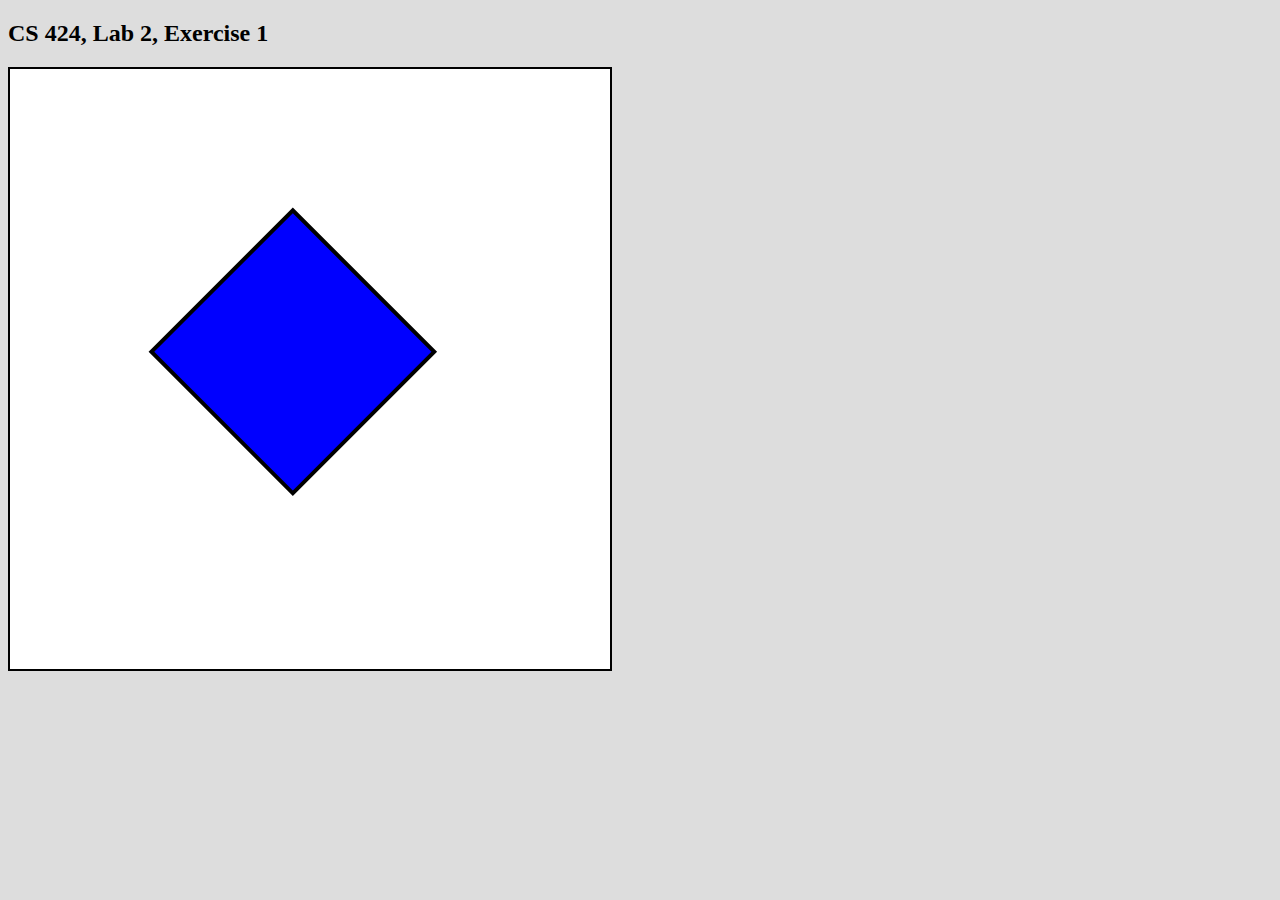
<file: lab-2/ex1/index.html>
<!DOCTYPE html>
<!-- saved from url=(0085)https://e-uczelnia.ath.bielsko.pl/pluginfile.php/33500/mod_resource/content/1/Lab2Ex1 -->
<html data-lt-installed="true">
<head>
    <meta http-equiv="Content-Type" content="text/html; charset=UTF-8">

    <title>CPSC 424, Lab 2, Exercise 1</title>
    <script src="index.js"></script>
    <link rel="stylesheet" href="styles.css">
    <link id="#chromealerabat-link" rel="stylesheet" type="text/css"
          href="chrome-extension://dacdinoicboceafielngnmjjplncljhj/content.css">
</head>
<body onload="init()">

<h2>CS 424, Lab 2, Exercise 1</h2>

<noscript>
    <!-- This message will be shown in the page if JavaScript is not available. -->
    <p>JavaScript is required to use this page.</p>
</noscript>

<div id="canvasholder">
    <canvas id="canvas" width="600" height="600">
        <!-- This message is shown on the page if the browser doesn't support the canvas element. -->
        Canvas not supported.
    </canvas>
</div>
</body>
</html>
</file>
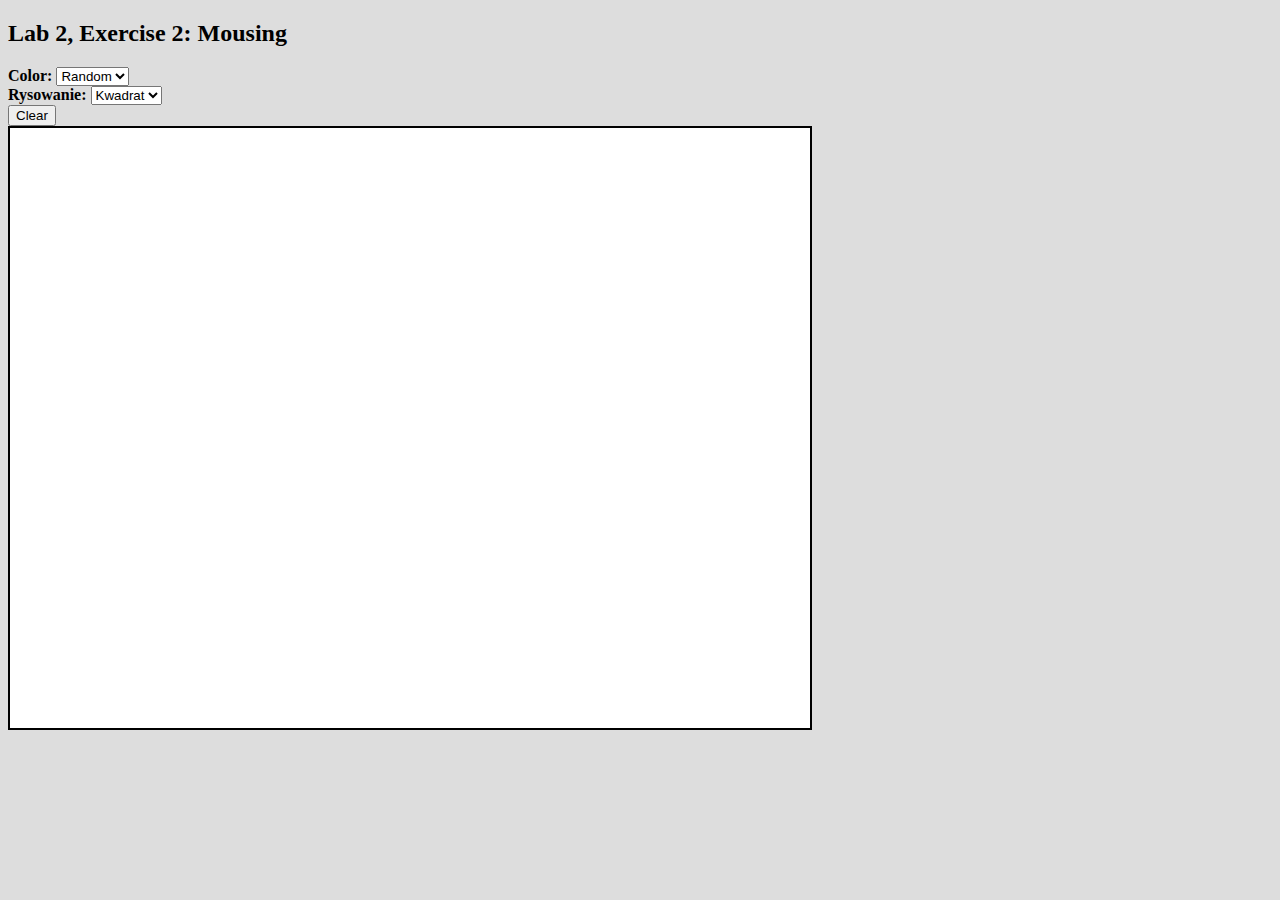
<file: lab-2/ex2/index.html>
<!DOCTYPE html>
<!-- saved from url=(0085)https://e-uczelnia.ath.bielsko.pl/pluginfile.php/33501/mod_resource/content/2/Lab2Ex2 -->
<html data-lt-installed="true"><!--
   This web page does the minimal setup for using mouse events along
   with 2D canvas graphics.
-->
<head>
    <meta http-equiv="Content-Type" content="text/html; charset=UTF-8">

    <title>CS424, Lab 2, Exercise 2</title>

    <script src="index.js"></script>
    <link rel="stylesheet" href="styles.css">
    <link id="#chromealerabat-link" rel="stylesheet" type="text/css"
          href="chrome-extension://dacdinoicboceafielngnmjjplncljhj/content.css">
</head>
<body onload="init()"> <!-- the onload attribute here is what calls the init() function -->

<h2>Lab 2, Exercise 2: Mousing</h2>

<noscript>
    <!-- This message will be shown in the page if JavaScript is not available. -->
    <p>JavaScript is required to use this page.</p>
</noscript>

<div>
    <b>Color:</b>
    <select id="colorChoice">
        <option value="0">Random</option>
        <option value="1">Red</option>
        <option value="2">Green</option>
        <option value="3">Blue</option>
        <option value="4">Yellow</option>
    </select>
</div>

<div>
    <b>Rysowanie:</b>
    <select id="shapeType">
        <option value="0">Kwadrat</option>
        <option value="1">13-kąt</option>
    </select>
</div>

<div>
    <button onclick="init()" type="button" id="clearButton">Clear</button>
</div>

<div id="canvasholder">
    <canvas id="canvas" width="800" height="600">
        <!-- This message is shown on the page if the browser doesn't support the canvas element. -->
        Canvas not supported.
    </canvas>
</div>

</body>
</html>
</file>
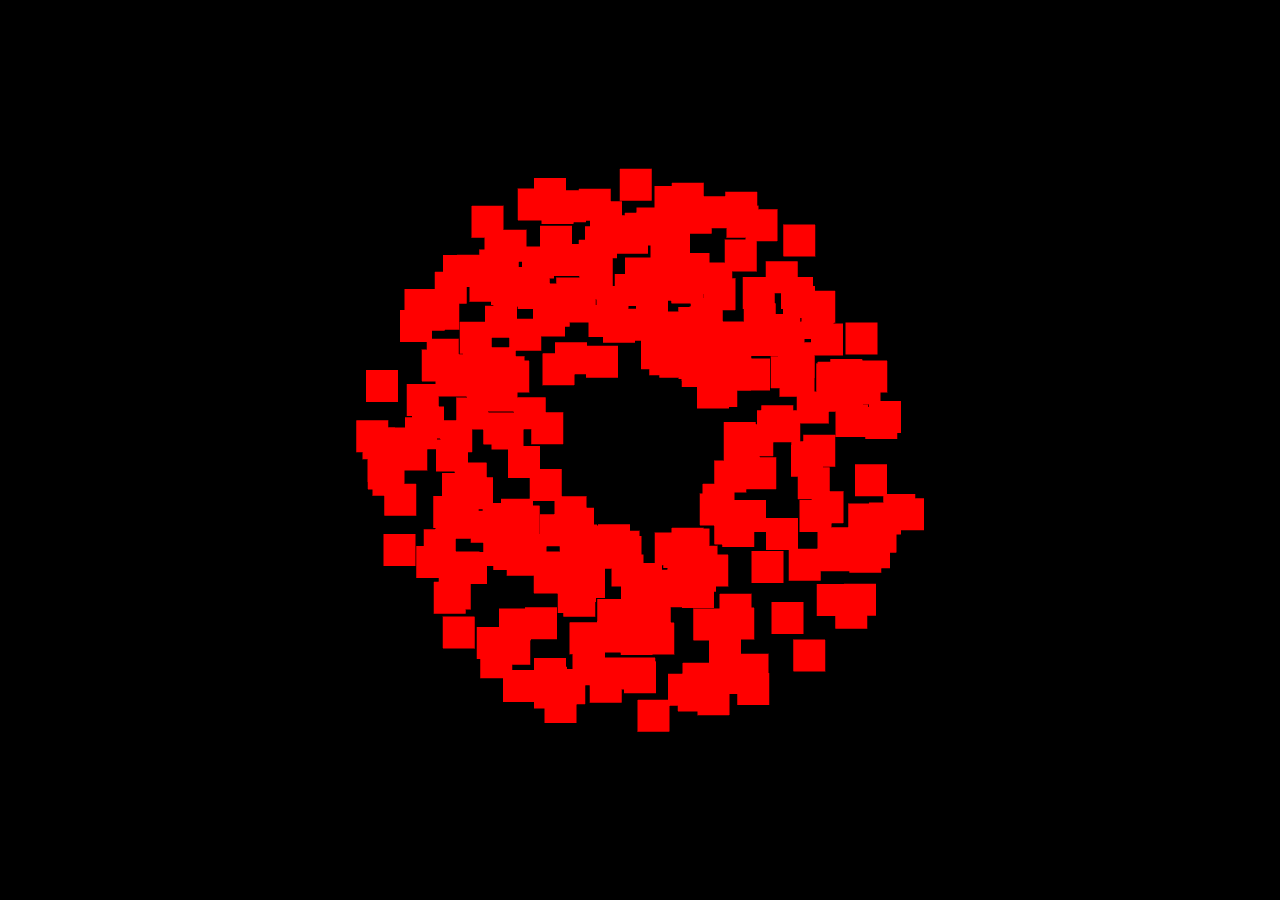
<file: lab-11/lab11.html>
<!DOCTYPE html>
<meta charset="UTF-8">
<html>
<head>
    <title>WebGL Intro</title>
    <style>
        html, body {
            margin: 0; /* Make sure that there is no margin around the canvas */
            overflow: hidden; /* Make sure we don't get scroll bars. */
        }

        canvas {
            display: block; /* The default display, inline, would add a small margin below the canvas */
        }
    </style>

    <!--
        A 2D WebGL app in which "points" move around in the browser window, bouncing
        off the edges.  The animation can be paused and restarted by pressing the
        space key.
            If the user clicks or clicks-and-drags with the mouse, all of the
        points head towards the mouse position, except if the user shift-clicks, the
        positions and velocities of the points are re-initialized.
    -->

    <script type="x-shader/x-vertex" id="vshader-source">
        attribute vec2 a_coords; // vertex position in standard canvas pixel coords
        uniform float u_width;   // width of canvas
        uniform float u_height;  // height of canvas

        uniform float u_pointSize; //+
        uniform int u_type;	//+
        attribute vec3 color; //+
        varying vec3 outcolor; //+
        varying float type;//+

        void main() {
            float x,y;  // vertex position in clip coordinates

            x = a_coords.x/u_width * 2.0 - 1.0;  // convert pixel coords to clip coords
            y = 1.0 - a_coords.y/u_height * 2.0;

            gl_Position = vec4(x, y, 0.0, 1.0);
            gl_PointSize = u_pointSize;

            outcolor = vec3(color); //+
            type = float(u_type); //+
        }

    </script>

    <script type="x-shader/x-fragment" id="fshader-source">
    #ifdef GL_FRAGMENT_PRECISION_HIGH
       precision highp float;
    #else
       precision mediump float;
    #endif

   		varying vec3 outcolor;
		varying float type;

        const float pi=3.14;
        float polygon(float s, float apotheme, vec2 p)
		{
            float ang = atan(p.x,p.y);
            ang -= floor(ang/pi/2.*s)/s*pi*2.-pi/s;
            return cos(atan(p.x,p.y) - floor(atan(p.x,p.y)/pi/2.*s)/s*pi*2.-pi/s) * length(p) < apotheme ? 1. : 0.;
		}

        void main()
		{
            float dist=distance( vec2(0.5), gl_PointCoord );
            gl_FragColor=vec4(outcolor, 1.0);//RGBA
            if ( type> 4.0 )
             {
                if ( dist > polygon( type , 0.4, vec2(gl_PointCoord.x - 0.5, gl_PointCoord.y- 0.5)))
                {
                discard;
                }
             }
        }
    </script>
    <script src="index.js"></script>
</head>
<body onload="init()">
<noscript>Sorry, this page requires JavaScript.</noscript>
</body>
</html>
</file>
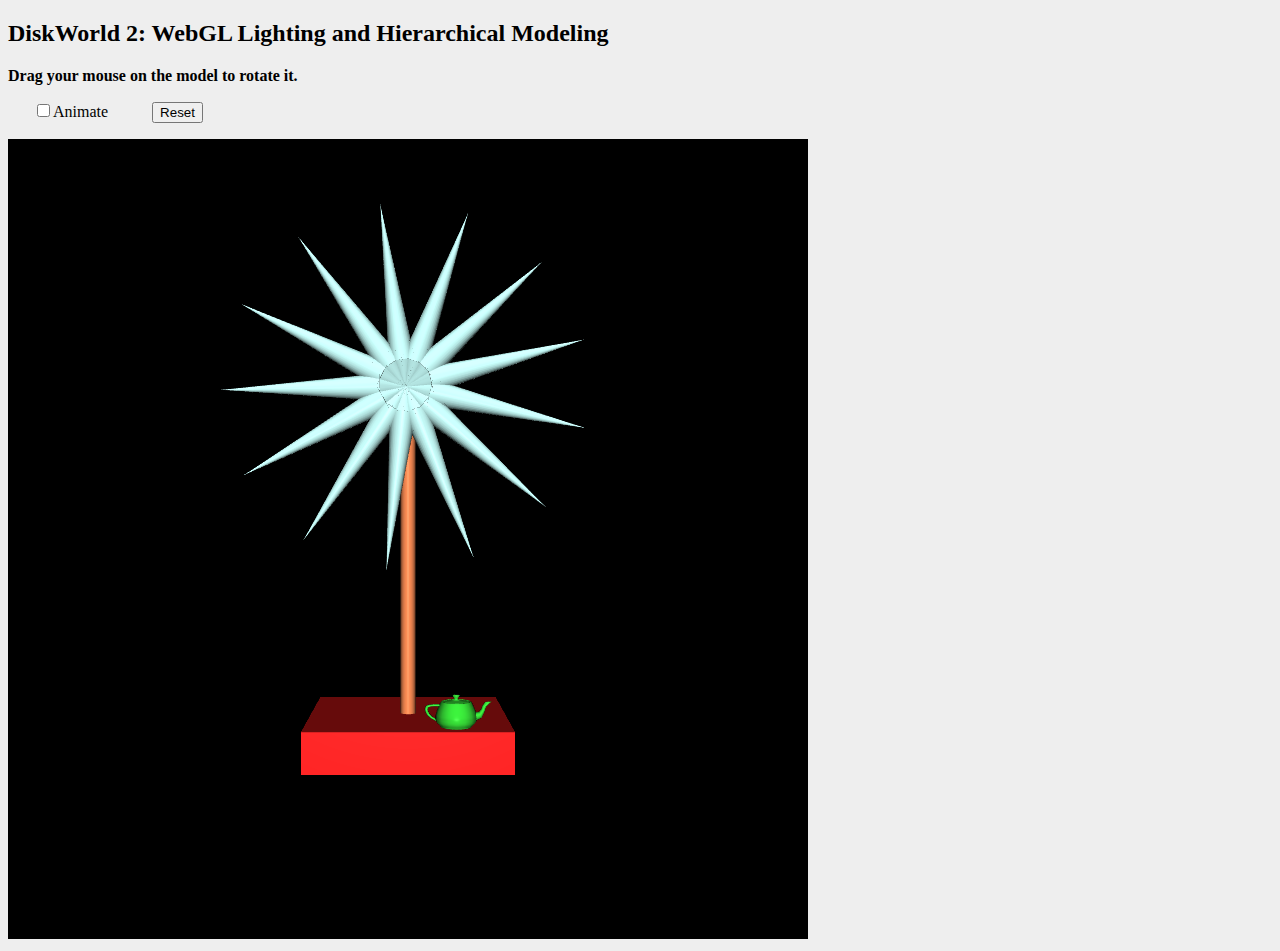
<file: lab-12/lab12.html>
<!DOCTYPE html>
<meta charset="UTF-8">
<html>
<head>
    <title>CS424, Fall 2017, Lab 12</title>
    <style>
        body {
            background-color: #EEEEEE;
        }

        label {
            white-space: pre;
            margin-left: 25px;
        }
    </style>


    <script type="x-shader/x-vertex" id="vshader-source">
    attribute vec3 a_coords;
    attribute vec3 a_normal;
    uniform mat4 modelview;
    uniform mat4 projection;
    varying vec3 v_normal;
    varying vec3 v_eyeCoords;
    void main() {
        vec4 coords = vec4(a_coords,1.0);
        vec4 eyeCoords = modelview * coords;
        gl_Position = projection * eyeCoords;
        v_normal = normalize(a_normal);
        v_eyeCoords = eyeCoords.xyz/eyeCoords.w;
    }

    </script>

    <script type="x-shader/x-fragment" id="fshader-source">
    #ifdef GL_FRAGMENT_PRECISION_HIGH
       precision highp float;
    #else
       precision mediump float;
    #endif
    struct MaterialProperties {
        vec3 diffuseColor;      // diffuseColor.a is alpha for the fragment
        vec3 specularColor;
        vec3 emissiveColor;
        float specularExponent;
    };
    struct LightProperties {
        bool enabled;
        vec4 position;
        vec3 color;
    };
    uniform MaterialProperties material; // do two-sided lighting, but assume front and back materials are the same
    uniform LightProperties lights[4];
    uniform mat3 normalMatrix;
    varying vec3 v_normal;
    varying vec3 v_eyeCoords;
    vec3 lightingEquation( LightProperties light, MaterialProperties material,
                                vec3 eyeCoords, vec3 N, vec3 V ) {
           // N is normal vector, V is direction to viewer.
        vec3 L, R; // Light direction and reflected light direction.
        if ( light.position.w == 0.0 ) {
            L = normalize( light.position.xyz );
        }
        else {
            L = normalize( light.position.xyz/light.position.w - v_eyeCoords );
        }
        if (dot(L,N) <= 0.0) {
            return vec3(0.0);
        }
        vec3 reflection = dot(L,N) * light.color * material.diffuseColor;
        R = -reflect(L,N);
        if (dot(R,V) > 0.0) {
            float factor = pow(dot(R,V),material.specularExponent);
            reflection += factor * material.specularColor * light.color;
        }
        return reflection;
    }
    void main() {
        vec3 normal = normalize( normalMatrix*v_normal );
        vec3 viewDirection = normalize( -v_eyeCoords);  // (Assumes a perspective projection.)
        vec3 color = material.emissiveColor;
        for (int i = 0; i < 4; i++) {
            if (lights[i].enabled) {
                if (gl_FrontFacing) {
                    color += lightingEquation( lights[i], material, v_eyeCoords,
                                                    normal, viewDirection);
                }
                else {
                    color += lightingEquation( lights[i], material, v_eyeCoords,
                                                    -normal, viewDirection);
                }
            }
        }
        gl_FragColor = vec4(color, 1);
    }

    </script>


    <script src="gl-matrix.js"></script>
    <script src="basic-object-models-IFS.js"></script>
    <script src="teapot-model-IFS.js"></script>
    <script src="index.js"></script>
</head>
<body onload="init()">

<h2>DiskWorld 2: WebGL Lighting and Hierarchical Modeling</h2>


<noscript>
    <hr>
    <h3>This page requires Javascript and a web browser that supports WebGL</h3>
    <hr>
</noscript>

<p id="message" style="font-weight:bold">Drag your mouse on the model to rotate it.</p>

<p>
    <label><input type="checkbox" id="animCheck">Animate</label>
    <button id="reset" style="margin-left:40px">Reset</button>
</p>


<div>
    <canvas width=800 height=800 id="webglcanvas" style="background-color:blue"></canvas>
</div>
</body>
</html>
</file>
<file: lab-2/ex1/styles.css>
/* This style section is here to make the canvas more obvious on the
   page.  It is white on a light gray page background, with a thin
   black border. */
body {
    background-color: #DDDDDD;
}

canvas {
    background-color: white;
    display: block;
}

#canvasholder {
    border: 2px solid black;
    float: left; /* This makes the border exactly fit the canvas. */
}

[_nghost-wgo-c52] {
    font-family: Open Sans, sans-serif;
    color: #121212
}
</file>
<file: lab-2/ex2/styles.css>
[_nghost-arf-c52] {
    font-family: Open Sans, sans-serif;
    color: #121212
}

/* This style section is here to make the canvas more obvious on the
       page.  It is white on a light gray page background, with a thin
       black border.  Also, turn off text selection to avoid having
       selection interfere with mouse action. */
body {
    background-color: #DDDDDD;
    -webkit-user-select: none; /* turn off text selection  / Webkit */
    -moz-user-select: none; /* Firefox */
    -ms-user-select: none; /* IE 10  */
    -o-user-select: none; /* Opera */
    user-select: none;
}

canvas {
    background-color: white;
    display: block;
}

#canvasholder {
    border: 2px solid black;
    float: left; /* This makes the border exactly fit the canvas. */
}
</file>
